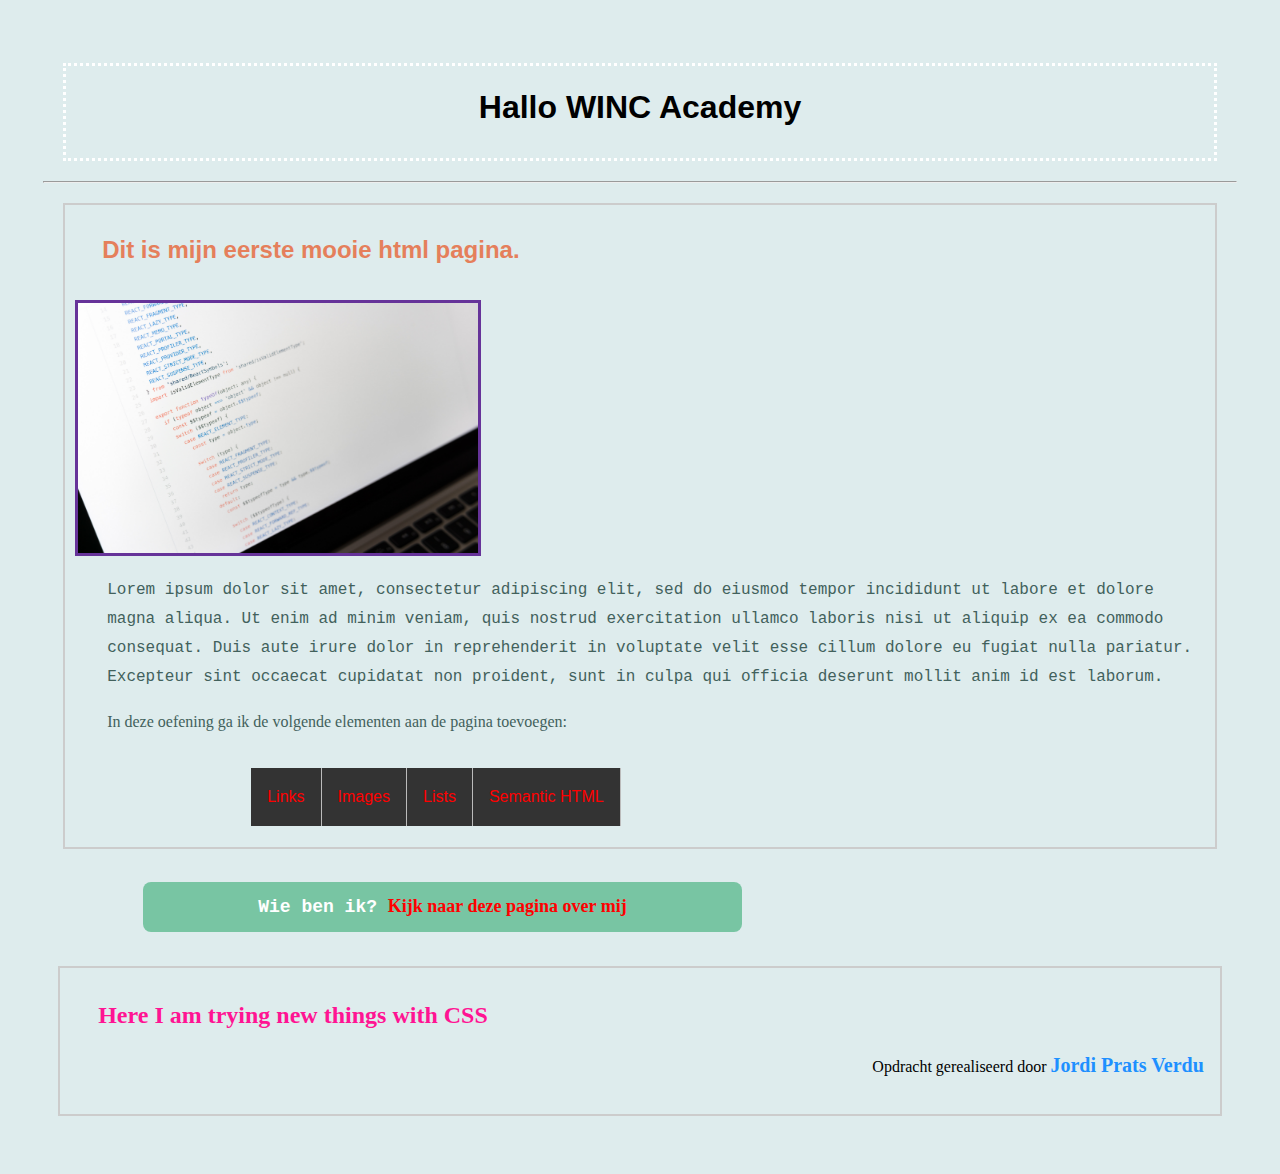
<file: opdracht_4_CSS basics/index.html>
<!DOCTYPE html>
<html>

<head>
    <title> Mijn eerste HTML pagina voor WINC Academy </title>
</head>

<body>
    <link rel="stylesheet" type="text/css" href="styles.css">
    <header class="header">
        <h1>Hallo WINC Academy</h1>
    </header>
    <hr>
    <main class="main-box">
        <h2 class="black-border">Dit is mijn eerste mooie html pagina.</h2>
        <nav>
            <img id="img-index" height="250" width="400" src="programmeren.jpg">
        </nav>
        <section>
            <p class="para1">Lorem ipsum dolor sit amet, consectetur adipiscing elit, sed do eiusmod tempor incididunt
                ut labore et dolore magna aliqua. Ut enim ad minim veniam, quis nostrud exercitation ullamco laboris
                nisi ut aliquip ex ea commodo consequat. Duis aute irure dolor in reprehenderit in voluptate velit esse
                cillum dolore eu fugiat nulla pariatur. Excepteur sint occaecat cupidatat non proident, sunt in culpa
                qui officia deserunt mollit anim id est laborum.</p>
        </section>
        <section>
            <p class="para2">In deze oefening ga ik de volgende elementen aan de pagina toevoegen:</p>
            <nav class="list">
                <ul>
                    <li><a href="https://www.w3schools.com/html/html_links.asp" target="-blank">Links</a></li>
                    <li><a href="https://www.w3schools.com/html/html_images.asp" target="-blank">Images</a></li>
                    <li><a href="https://www.w3schools.com/html/html_lists.asp" target="-blank">Lists</a></li>
                    <li><a href="https://www.w3schools.com/html/html5_semantic_elements.asp" target="-blank">Semantic HTML</a></li>
                </ul>
            </nav>
        </section>
    </main>

    <span class="button" style="text-align: center;">
        <span>Wie ben ik?
            <a href="about.html" id="aboutme"> Kijk naar deze pagina over mij</a>
        </span>
    </span>
    <div class="index-footer">
        <h2 class="trying-CSS">Here I am trying new things with CSS</h2>
        <footer>
            <p class="footer">Opdracht gerealiseerd door <strong> Jordi Prats Verdu</strong> </p>
        </footer>
    </div>
</body>

</html>
</file>
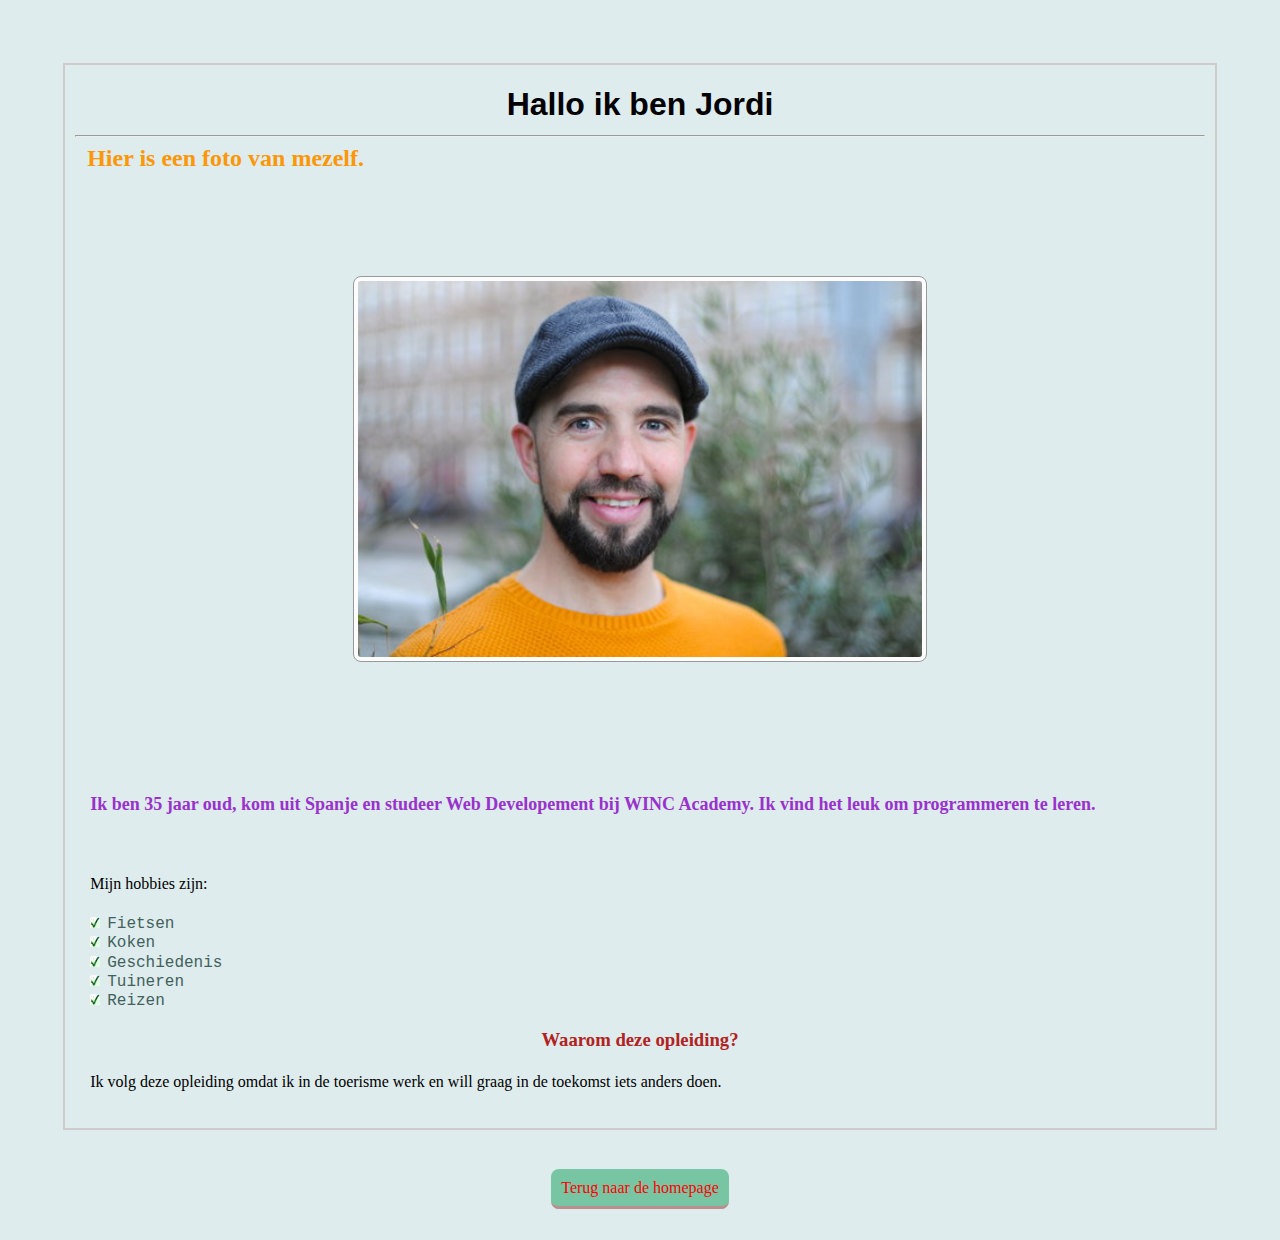
<file: opdracht_4_CSS basics/about.html>
<!DOCTYPE html>
<html>

<head>
    <header>
        <title> About me </title>
    </header>
</head>

<body>
    <link rel="stylesheet" type="text/css" href="styles.css">
    <main class="main-box">
        <h1>Hallo ik ben <strong>Jordi</strong></h1>
        <hr>
        <h2>Hier is een foto van mezelf.</h2>
        <nav>
            <img src="Jordi Prats Verdu.jpg" class="img-about" height="auto">
        </nav>
        <section>
            <p class="about-me">Ik ben 35 jaar oud, kom uit Spanje en studeer Web Developement bij WINC Academy.
                Ik vind het leuk om programmeren te leren.<br>
                <br>
            <p>Mijn hobbies zijn:</p>
            <ul class="para1">
                <li>Fietsen</li>
                <li>Koken</li>
                <li>Geschiedenis</li>
                <li>Tuineren</li>
                <li>Reizen</li>
            </ul>
            </p>
        </section>
        <section>
            <h3>Waarom deze opleiding?</h3>
            <p>Ik volg deze opleiding omdat ik in de toerisme werk en will graag in de toekomst iets anders doen.</p>
        </section>
    </main>
    <footer>
        <div class="about-footer">
            <nav>
                <a href="index.html" id="backhome"> Terug naar de homepage</a>
            </nav>
        </div>
    </footer>
</body>

</html>
</file>
<file: opdracht_4_CSS basics/styles.css>
body{
        background-color: #deeced;
        padding: 2.2em; 
        line-height: 1.2em;
}

h1 {
    text-align: center;
    font-family: 'Gill Sans', 'Gill Sans MT', Calibri, 'Trebuchet MS', sans-serif;
}

h2{
    color:#fd9707;
    padding-bottom: 4em;
    margin: 12px;
    
}

.black-border {
    padding: 15px;
    padding-bottom: 1.2em;
    color: #e57f5b;
    font-family: sans-serif;

}

.para1{
    
    font-family:'Courier New', Courier, monospace;
    padding-left:2em;
    font-size: 16px;
    color:#42615c;
    list-style-image: url('images/check.jpg')
}

.trying-CSS{
    animation-name: myanimation;
    color: deeppink;
    position:relative; 
    animation-duration: 10s;
    animation-delay: 1s;
    animation-iteration-count:infinite;
    padding:10px;
    border: right 6px;
}

@keyframes myanimation {
    from {left:0px;}
    to {left:400px;}
  }

.index-footer{
    border: 2px #ccc solid;
    padding:1em;
    margin:15px; 
    margin-top:3em;
}

.about-me{
    font-weight: bold;
    font-size:18px;
    color:darkorchid;
    line-height:1.8em;
    padding-top: 6em;
}

p{
    font-family: cursive;
    line-height:1.8em;
    padding-left: 15px;
}

span{
    margin:100px;
}
.button {
    background-color:#78c5a3;
	color: #fff;
	font-weight: bold;
	padding: 15px;
	border-radius: 8px;
    font-family: 'Courier New', Courier, monospace;
    font-size: 18px;
}

.button:hover{ 
    background:yellowgreen;
}

#aboutme{
    font-family: 'Franklin Gothic Medium';
    text-align:right; 
    text-decoration: none;
}

.para2{
    color: #42615c;
    padding-left: 2em;
}

.list ul {
    font-family:Verdana, Geneva, Tahoma, sans-serif;
    line-height: 1.7em;
    margin: 0;
    padding: 1em 11em 4em 11em;
}

.list li{
    float: left;
    overflow: hidden;
    background-color: #333;
    border-right:1px solid #bbb;
    display: inline;
    color: white;
    text-align: center;
    padding: 15px 16px;
    margin:auto;
    max-width: fit-content;
}

a:link {
    color: red;
    text-decoration: none;
}
  
a:visited {
    color: green;
    text-decoration: none;
}
  
a:hover {
    color: hotpink;
    text-decoration:none;
}
  
a:active {
    color: blue;
    text-decoration: none;
}


#img-index {
    border: 3px solid rebeccapurple;
    animation-name: img-animation;
    position: relative;
    animation-duration:11s;
    animation-iteration-count:infinite; 
}
@keyframes img-animation {
    from {left: 15px;}
    to {left: 350px;}
  }


#img-index:hover{
    border:3px solid #8a9ea1;
}

.img-about{
    border: 1px solid #999;
	background-color: #fcfcfc;
	padding: 4px;  
    animation-name:rotate; 
    animation-duration: 20s; 
    animation-timing-function: linear; 
    animation-iteration-count: infinite;
    border-radius: 8px;
    display: block;
    margin-left: auto;
    margin-right: auto;
    width: 50%;
}

@keyframes rotate {
    from {
        transform: rotate(0deg);
    }

    to {
        transform: rotate(359deg);
}
}
.img-about:hover{
    border:5px solid #9f9745; 
}

h3{ 
    color:firebrick; 
    text-align:center; 
}
#backhome{
    text-decoration: none;
    text-align:center;
    font-family:Cambria, Cochin, Georgia, Times, 'Times New Roman', serif; 
    background-color:#78c5a3;
	font-weight: lighter;
	padding: 10px;
	border-radius: 8px;
    border-bottom-color: rosybrown;
    border-bottom-style: solid;
}

.footer{
    text-align: right;
}

.footer strong {
            color: dodgerblue; 
            font-family: calibri;
            font-size: 20px;;
}

.about-footer{
    margin:auto;
    max-width: fit-content;
    float:none;
}

.header{ 
    border: 3px dotted #fff; 
    margin: 20px;
    padding: 10px 15px 20px 15px; 
}

.main-box{ 
    border: 2px solid #ccc; 
    margin:20px; 
    padding-top: 8px;
    padding-right: 10px;
    padding-bottom: 15px;
    padding-left: 10px;
    margin-bottom: 3em;
}
</file>
